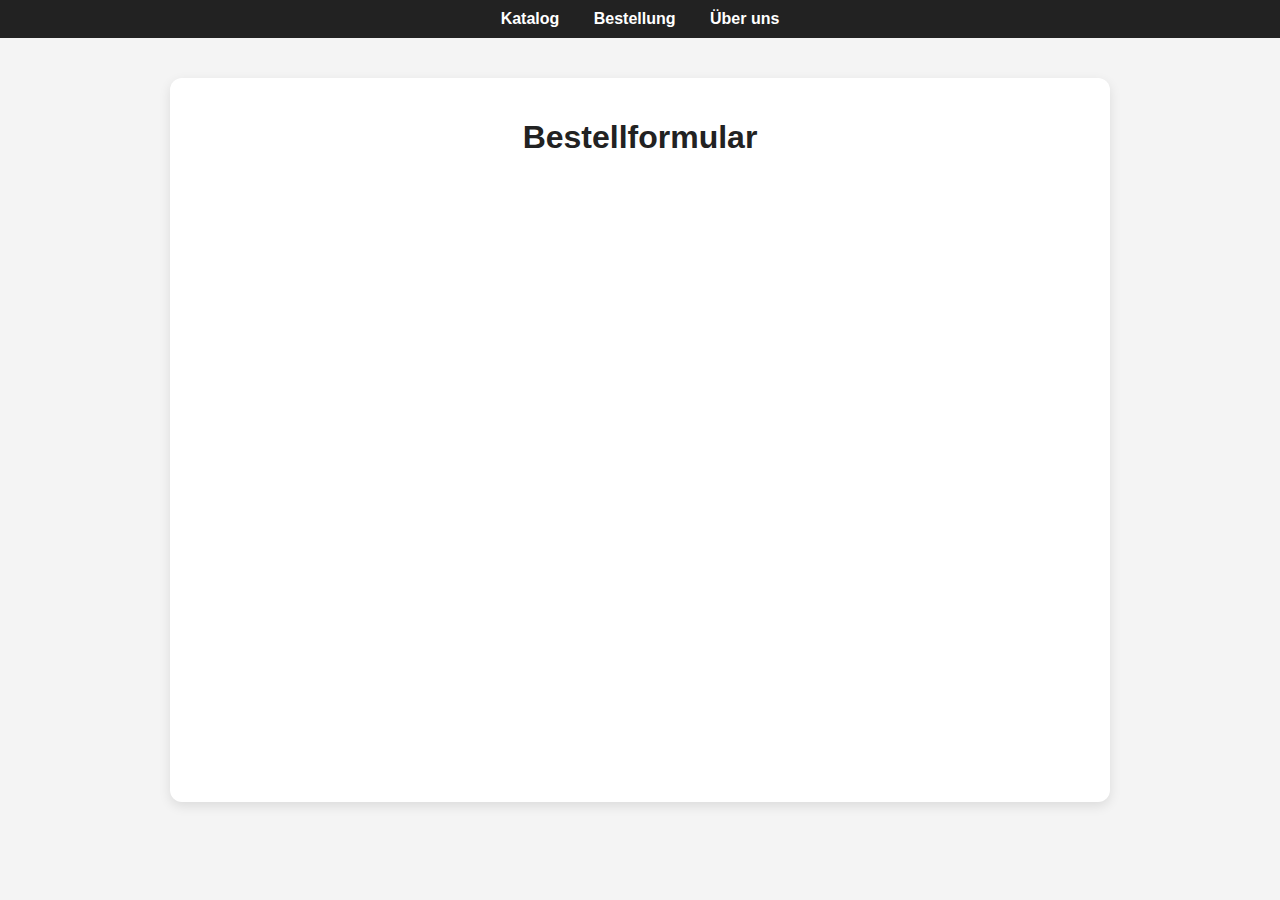
<file: bestellen.html>
<!DOCTYPE html>
<html lang="de">
<head>
  <meta charset="UTF-8" />
  <meta name="viewport" content="width=device-width, initial-scale=1.0" />
  <title>Bestellung – Printland 3D</title>
  <link rel="stylesheet" href="style.css" />
</head>
<body>
  <nav>
    <a href="index.html">Katalog</a>
    <a href="bestellen.html">Bestellung</a>
    <a href="ueber.html">Über uns</a>
  </nav>

  <div class="container">
    <h1>Bestellformular</h1>
    <iframe 
      src="https://docs.google.com/forms/d/e/1FAIpQLSfq5MXawJlohi6VyO5iAxvU5w9gEbGz9Q1X1wuVHpltriw_vQ/viewform?embedded=true" 
      width="100%" height="600" 
      frameborder="0" 
      marginheight="0" 
      marginwidth="0">
      Wird geladen…
    </iframe>
  </div>
</body>
</html>
</file>
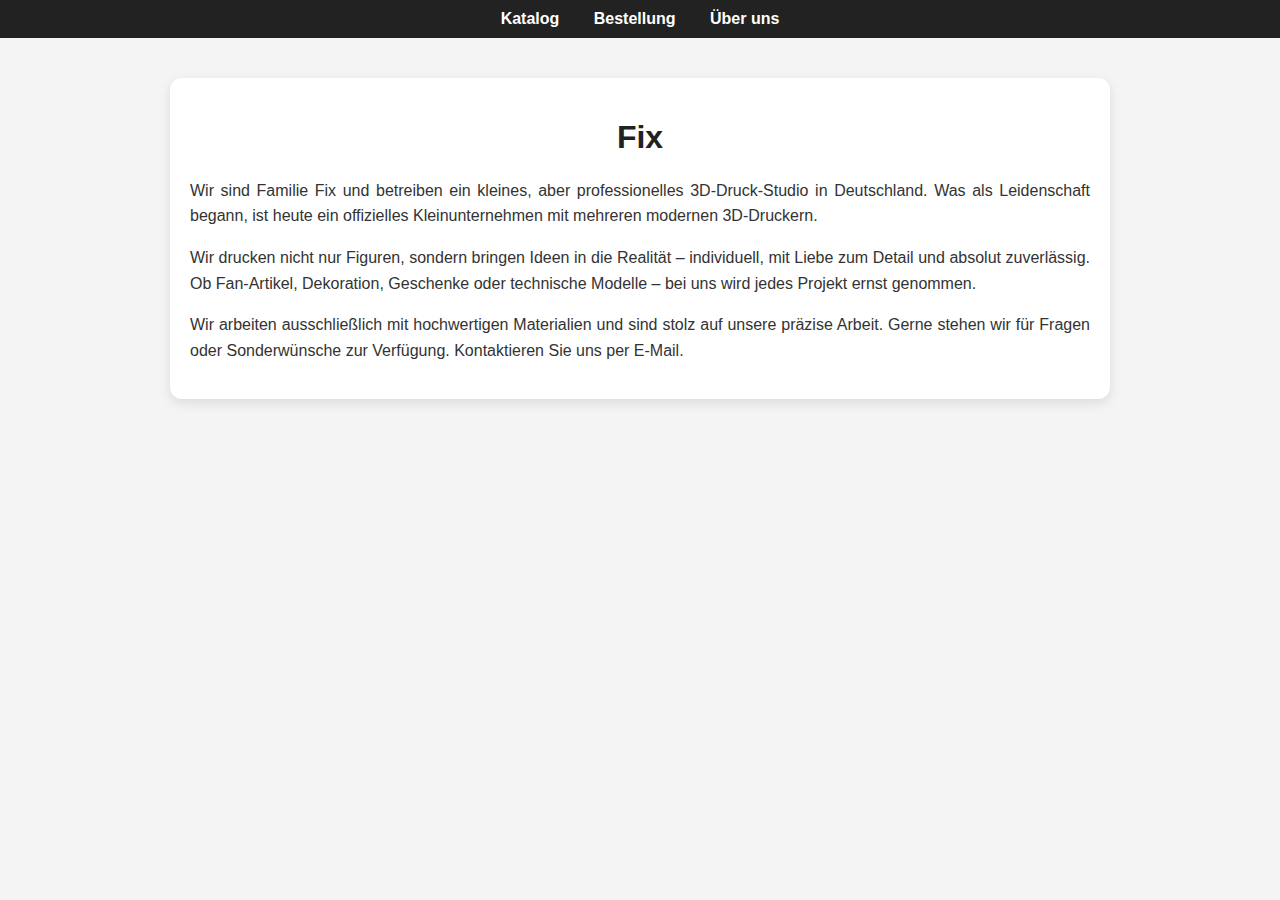
<file: ueber.html>
<!DOCTYPE html>
<html lang="de">
<head>
  <meta charset="UTF-8" />
  <meta name="viewport" content="width=device-width, initial-scale=1.0" />
  <title>Über uns – Printland 3D</title>
  <link rel="stylesheet" href="style.css" />
</head>
<body>
  <nav>
    <a href="index.html">Katalog</a>
    <a href="bestellen.html">Bestellung</a>
    <a href="about.html">Über uns</a>
  </nav>

  <div class="container">
    <div class="card">
      <h1>Fix</h1>
      <p>
        Wir sind Familie Fix und betreiben ein kleines, aber professionelles 3D-Druck-Studio in Deutschland. Was als Leidenschaft begann, ist heute ein offizielles Kleinunternehmen mit mehreren modernen 3D-Druckern.
      </p>
      <p>
        Wir drucken nicht nur Figuren, sondern bringen Ideen in die Realität – individuell, mit Liebe zum Detail und absolut zuverlässig. Ob Fan-Artikel, Dekoration, Geschenke oder technische Modelle – bei uns wird jedes Projekt ernst genommen.
      </p>
      <p>
        Wir arbeiten ausschließlich mit hochwertigen Materialien und sind stolz auf unsere präzise Arbeit. Gerne stehen wir für Fragen oder Sonderwünsche zur Verfügung. Kontaktieren Sie uns per E-Mail.
      </p>
    </div>
  </div>
</body>
</html>
</file>
<file: style.css>
body {
    font-family: 'Segoe UI', Tahoma, Geneva, Verdana, sans-serif;
    background-color: #f4f4f4;
    color: #333;
    margin: 0;
    padding: 0;
}

nav {
    background-color: #222;
    padding: 10px 0;
    text-align: center;
}

nav a {
    color: white;
    text-decoration: none;
    margin: 0 15px;
    font-weight: bold;
}

nav a:hover {
    text-decoration: underline;
}

.container {
    max-width: 900px;
    margin: 40px auto;
    padding: 20px;
    background-color: #fff;
    border-radius: 12px;
    box-shadow: 0 4px 12px rgba(0, 0, 0, 0.1);
}

h1, h2 {
    text-align: center;
    color: #222;
}

p {
    line-height: 1.6;
    text-align: justify;
}
</file>
